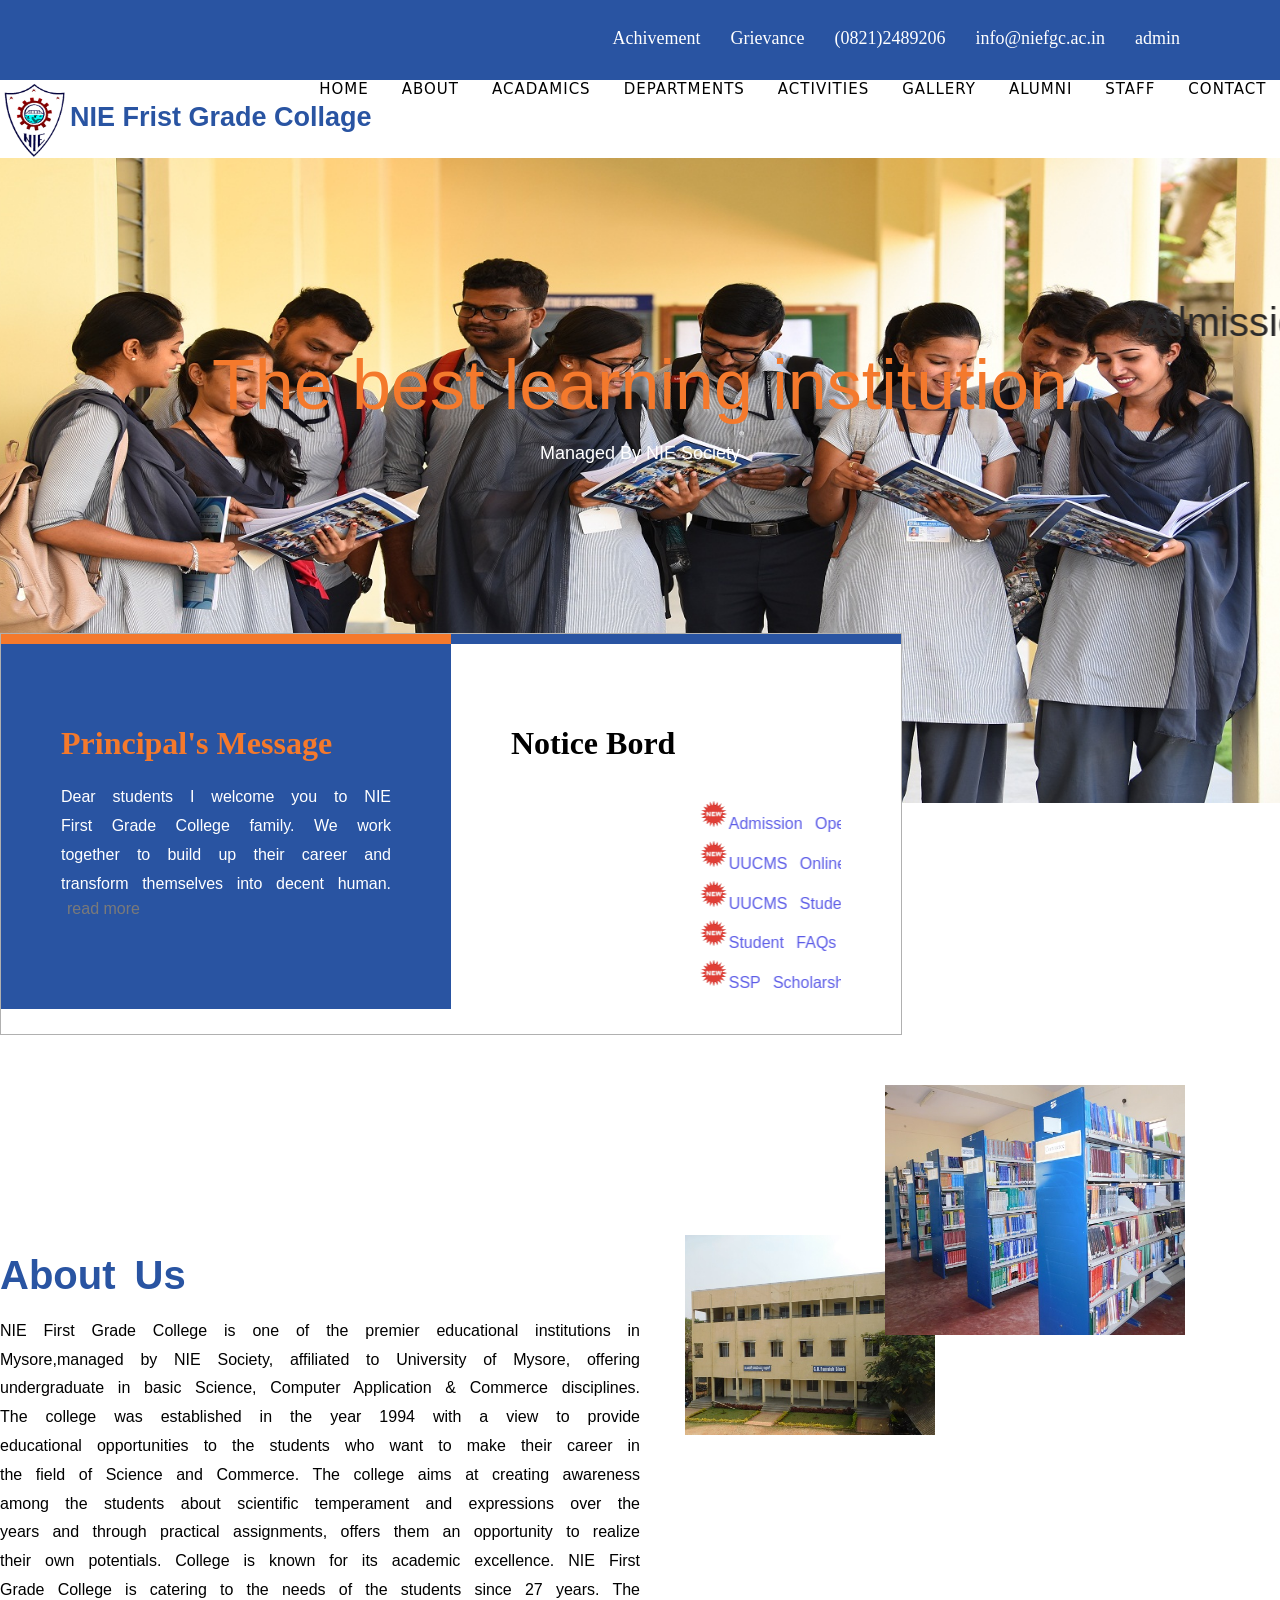
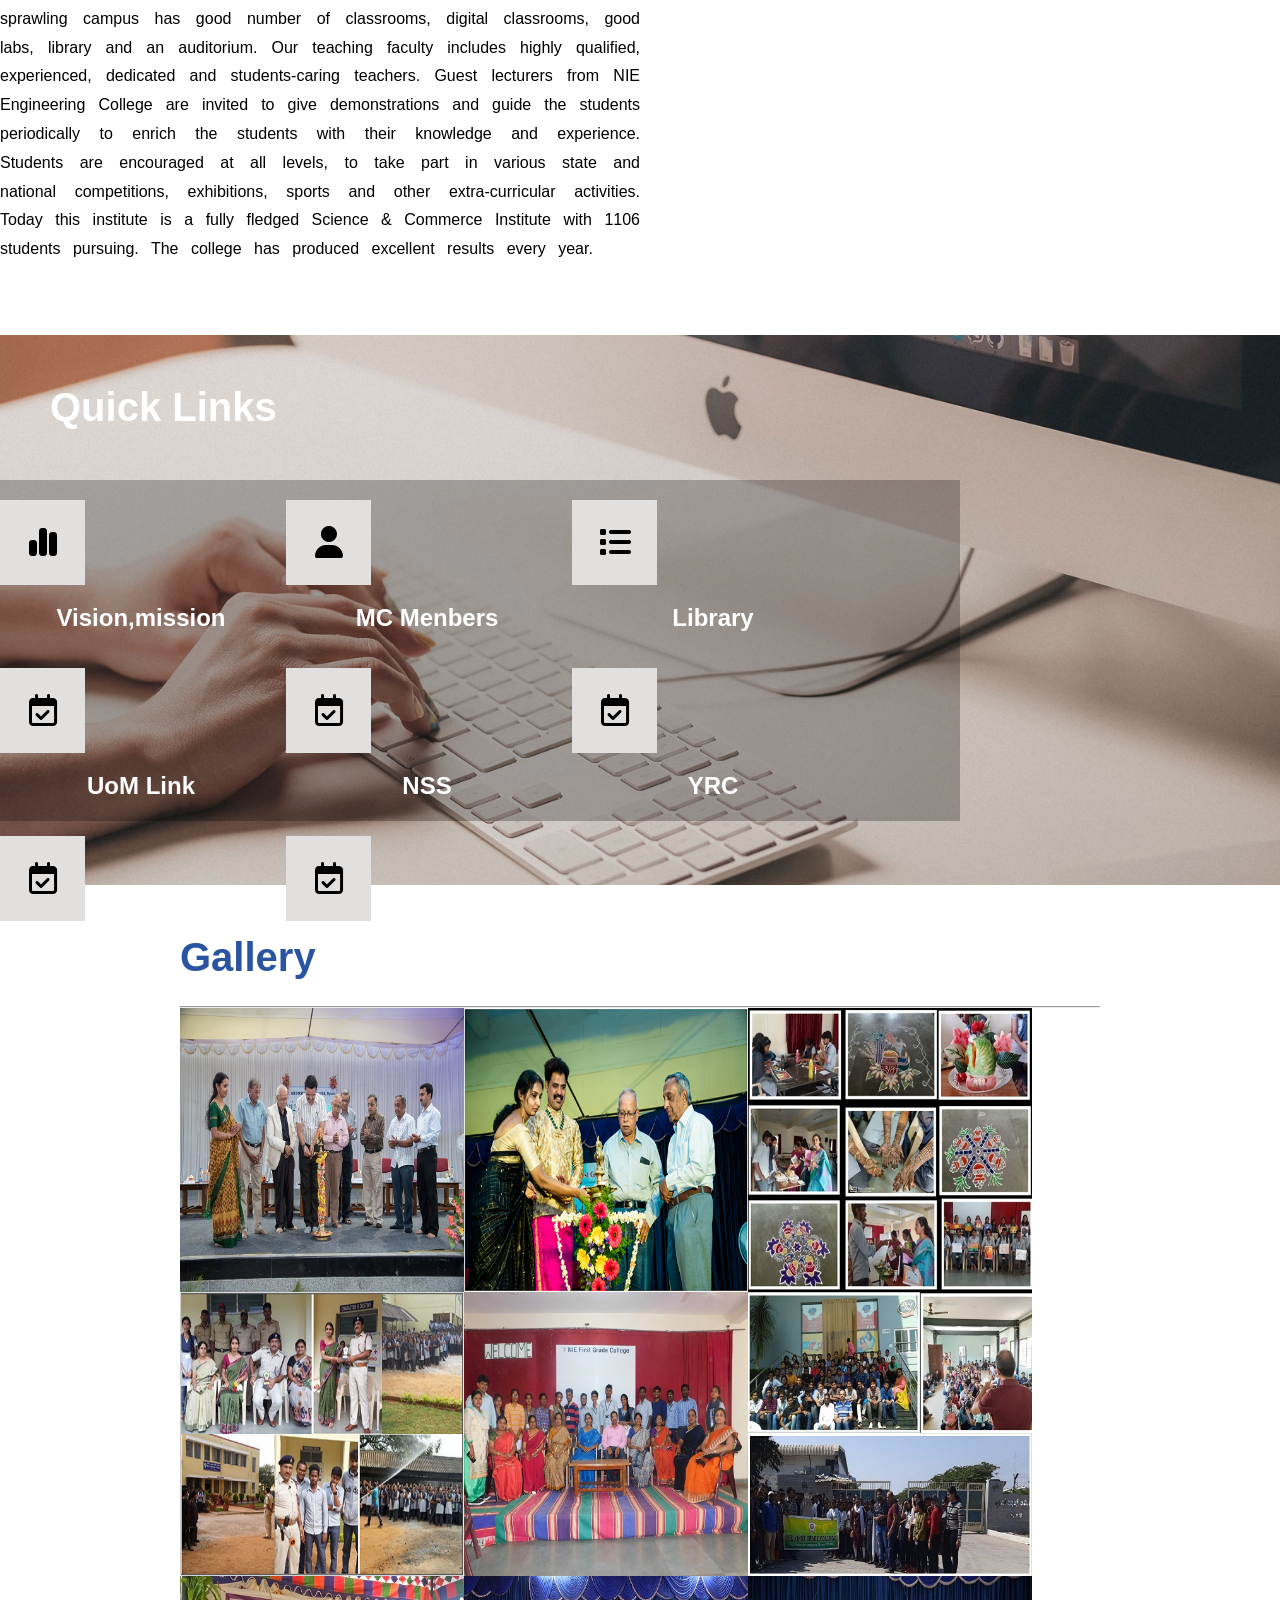
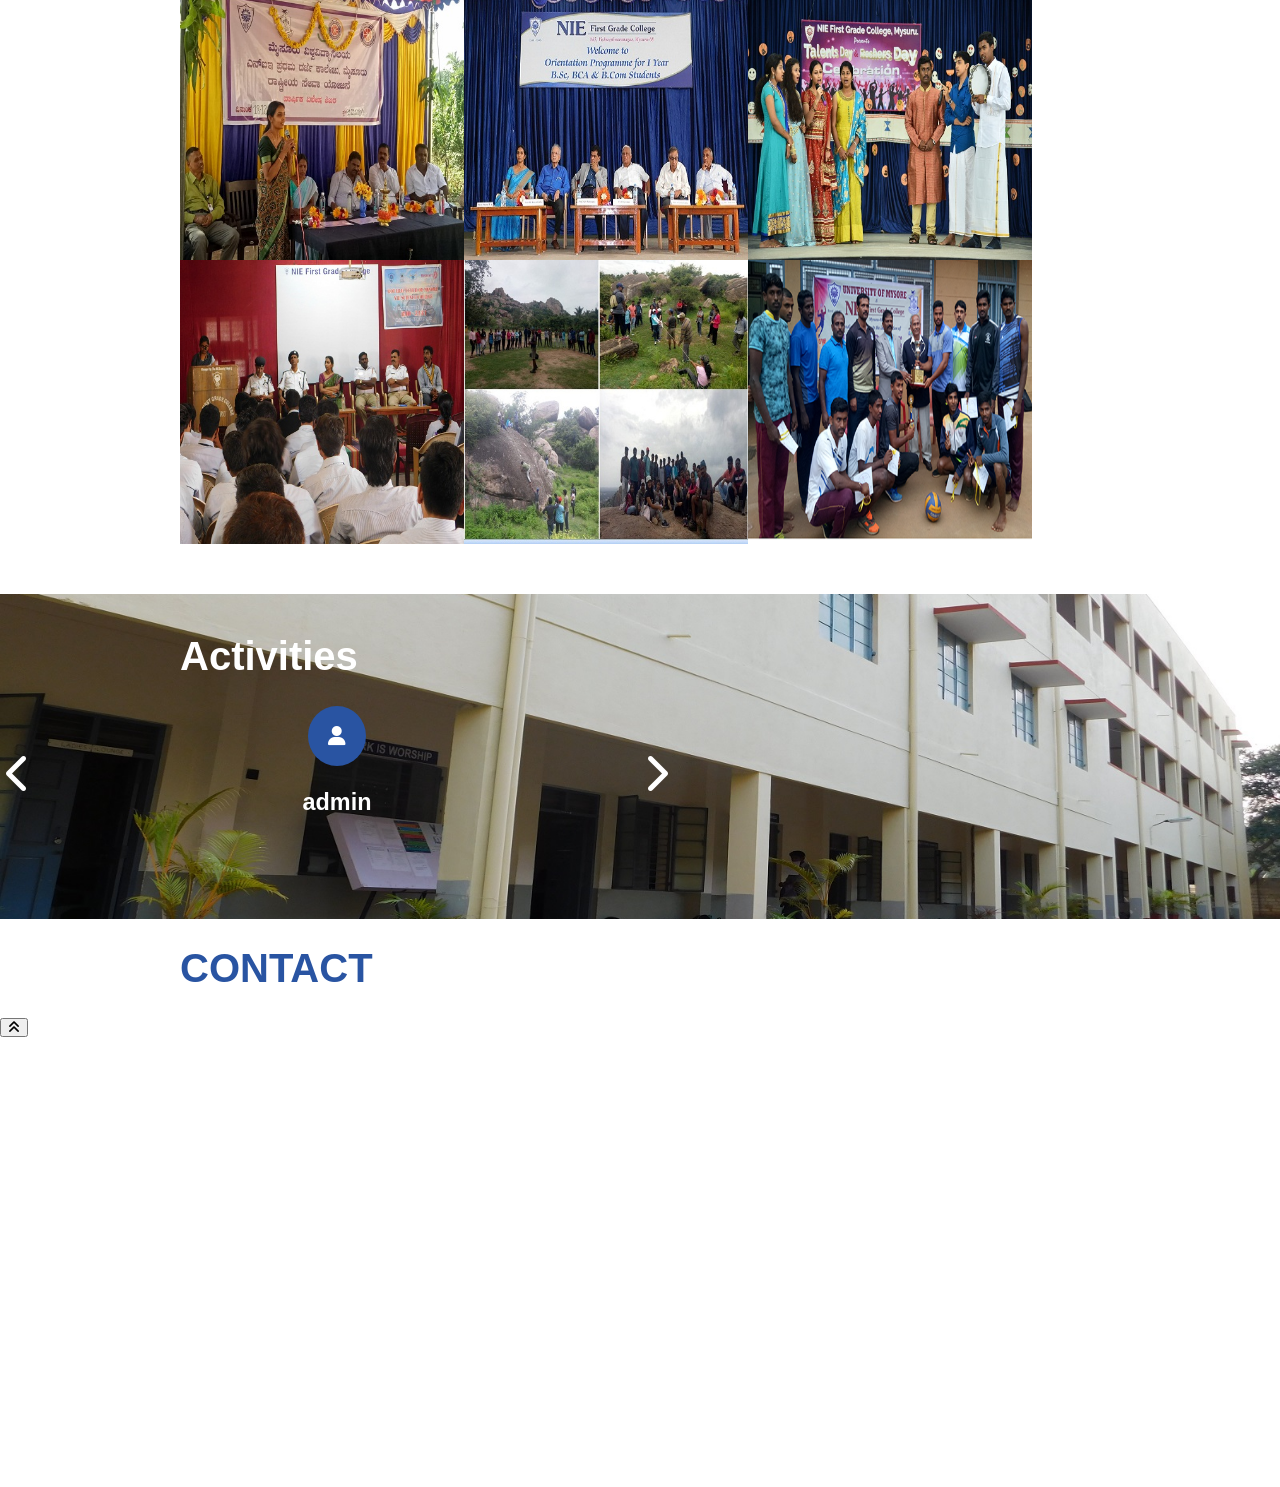
<file: index.html>
<html lang="en">
  <head>
    <meta charset="UTF-8" />
    <meta name="viewport" content="width=device-width, initial-scale=1.0" />
    <title>NIEFGC-clone</title>
    <link rel="stylesheet" href="style.css" />
    <link rel="icon" type="image/png" href="nie (1).png" />
    <link
      rel="stylesheet"
      href="https://cdnjs.cloudflare.com/ajax/libs/font-awesome/6.5.1/css/all.min.css"
    />
  </head>
  <body>
    <div class="top">
      <div class="link">
        <ul>
          <li><a href="https://www.youtube.com/">Achivement</a></li>
          <li><a href="#">Grievance</a></li>
          <li><a href="#">(0821)2489206</a></li>
          <li><a href="#">info@niefgc.ac.in</a></li>
          <li><a href="#">admin</a></li>
        </ul>
      </div>
    </div>
    <div class="par">
      <div class="navt">
        <div class="image">
          <img src="nie (1).png" alt="nie" />
        </div>
        <div class="h">
          <h2>NIE Frist Grade Collage</h2>
        </div>
      </div>
      <div class="navlink">
        <a href="#">HOME</a>
        <a href="#about">ABOUT</a>
        <a href="#">ACADAMICS</a>
        <a href="#">DEPARTMENTS</a>
        <a href="#">ACTIVITIES</a>
        <a href="#">GALLERY</a>
        <a href="#">ALUMNI</a>
        <a href="#">STAFF</a>
        <a href="#">CONTACT</a>
      </div>
    </div>
    <div class="slid">
      <img src="a4.jpg" alt="nie" />
    </div>
    <div class="overimg">
      <marquee behavior="scroll" direction="left">
        <h1
          style="
            font-size: 40px;
            color: rgb(44, 43, 43);
            font-family: sans-serif;
            font-weight: 200;
            margin: 0%;
          "
        >
          Admission Open Now for BCA/B.Sc/B.Com/BBA
        </h1>
      </marquee>
      <h1
        style="
          font-size: 70px;
          color: #f4792c;
          justify-self: center;
          margin: 0%;
          font-weight: 200;
          font-family: sans-serif;
        "
      >
        The best learning institution
      </h1>
      <p
        style="
          justify-self: center;
          color: white;
          font-size: large;
          font-weight: 200;
          font-family: sans-serif;
        "
      >
        Managed By NIE Society
      </p>
    </div>
    <div class="container">
      <div class="box1">
        <div class="line1"></div>
        <div class="mess">
          <h1>Principal's Message</h1>
          <p>
            Dear students I welcome you to NIE First Grade College family. We
            work together to build up their career and transform themselves into
            decent human.
            <button class="btn btn-open" onclick="popOpen()">read more</button>
          </p>
        </div>
      </div>

      <div class="overlay" id="overlay">
        <div class="popup">
          <h1>Message from Principal</h1>
          <hr />
          <img src="principal.jpeg" alt="princy" height="260px" width="300px" />
          <h2>Dr. R Gopal Krishne Urs</h2>
          <p>
            Dear students I welcome you to NIE First Grade College family. We
            work together to build up their career and transform themselves into
            decent human.
          </p>
        </div>
      </div>
      <div class="box2">
        <div class="line2"></div>
        <div class="mess2">
          <h1>Notice Bord</h1>
          <marquee behavior="scroll" direction="left">
            <p>
              <img src="new.gif" height="30" width="30" /><a
                href="#"
                target="_blank"
                >Admission Open Now for BCA/B.Sc/B.Com/BBA</a
              ><br />

              <img src="new.gif" height="30" width="30" /><a
                href="https://uucms.karnataka.gov.in/Login/Index"
                target="_blank"
                >UUCMS Online Portal</a
              ><br />
              <img src="new.gif" height="30" width="30" /><a
                href="https://uucms.karnataka.gov.in/Content/Doc/Student%20Manual_v%201.0.pdf
                "
                target="_blank"
                >UUCMS Student Manual</a
              ><br />

              <img src="new.gif" height="30" width="30" /><a
                href="uploads/Student FAQ.pdf"
                target="_blank"
                >Student FAQs UUCMS</a
              ><br />

              <img src="new.gif" height="30" width="30" /><a
                href="https://ssp.postmatric.karnataka.gov.in/"
                target="_blank"
                >SSP Scholarship 2023.</a
              >
            </p>
          </marquee>
        </div>
      </div>
    </div>
    <div class="about">
      <div class="abtTxt">
        <h1>About Us</h1>
        <p>
          NIE First Grade College is one of the premier educational institutions
          in Mysore,managed by NIE Society, affiliated to University of Mysore,
          offering undergraduate in basic Science, Computer Application &amp;
          Commerce disciplines. The college was established in the year 1994
          with a view to provide educational opportunities to the students who
          want to make their career in the field of Science and Commerce. The
          college aims at creating awareness among the students about scientific
          temperament and expressions over the years and through practical
          assignments, offers them an opportunity to realize their own
          potentials. College is known for its academic excellence. NIE First
          Grade College is catering to the needs of the students since 27 years.
          The sprawling campus has good number of classrooms, digital
          classrooms, good labs, library and an auditorium. Our teaching faculty
          includes highly qualified, experienced, dedicated and students-caring
          teachers. Guest lecturers from NIE Engineering College are invited to
          give demonstrations and guide the students periodically to enrich the
          students with their knowledge and experience. Students are encouraged
          at all levels, to take part in various state and national
          competitions, exhibitions, sports and other extra-curricular
          activities. Today this institute is a fully fledged Science &amp;
          Commerce Institute with 1106 students pursuing. The college has
          produced excellent results every year.
        </p>
      </div>
      <div class="abtImg">
        <div class="abtImg1">
          <img src="abt1.jpg" alt="abt" />
        </div>
        <div class="abtImg2" id="about">
          <img src="abt2.jpg" alt="abt" />
        </div>
      </div>
    </div>
    <div class="lowbg">
      <h1>Quick Links</h1>
      <div class="shade">
        <div class="shade-link-1">
          <a href="#">
            <div class="shade-box-1">
              <i class="fa-solid fa-chart-simple"></i>
            </div>
          </a>
          <h2 style="text-align: center">Vision,mission</h2>
        </div>
        <div class="shade-link-1">
          <a href="#">
            <div class="shade-box-1">
              <i class="fa-solid fa-user"></i>
            </div>
          </a>
          <h2 style="text-align: center">MC Menbers</h2>
        </div>
        <div class="shade-link-1">
          <a href="#">
            <div class="shade-box-1">
              <i class="fa-solid fa-list"></i>
            </div>
          </a>
          <h2 style="text-align: center">Library</h2>
        </div>
        <div class="shade-link-1">
          <a href="#">
            <div class="shade-box-1">
              <i class="fa-regular fa-calendar-check"></i>
            </div>
          </a>
          <h2 style="text-align: center">UoM Link</h2>
        </div>
        <div class="shade-link-1">
          <a href="#">
            <div class="shade-box-1">
              <i class="fa-regular fa-calendar-check"></i>
            </div>
          </a>
          <h2 style="text-align: center">NSS</h2>
        </div>
        <div class="shade-link-1">
          <a href="#">
            <div class="shade-box-1">
              <i class="fa-regular fa-calendar-check"></i>
            </div>
          </a>
          <h2 style="text-align: center">YRC</h2>
        </div>
        <div class="shade-link-1">
          <a href="#">
            <div class="shade-box-1">
              <i class="fa-regular fa-calendar-check"></i>
            </div>
          </a>
          <h2 style="text-align: center">Rover</h2>
        </div>
        <div class="shade-link-1">
          <a href="#">
            <div class="shade-box-1">
              <i class="fa-regular fa-calendar-check"></i>
            </div>
          </a>
          <h2 style="text-align: center">Rotract</h2>
        </div>
      </div>
    </div>

    <div class="section2">
      <h1 style="color: #2954a2; font-family: arial; font-size: 40px">
        Gallery
      </h1>
      <hr />
      <div class="sec2-box"><img src="x1.jpg" alt="img" /></div>
      <div class="sec2-box"><img src="x2.jpg" alt="img" /></div>
      <div class="sec2-box"><img src="x3.jpg" alt="img" /></div>
      <div class="sec2-box"><img src="x4.jpg" alt="img" /></div>
      <div class="sec2-box"><img src="x5.jpg" alt="img" /></div>
      <div class="sec2-box"><img src="x6.jpg" alt="img" /></div>
      <div class="sec2-box"><img src="x7.jpg" alt="img" /></div>
      <div class="sec2-box"><img src="x8.jpg" alt="img" /></div>
      <div class="sec2-box"><img src="x9.jpg" alt="img" /></div>
      <div class="sec2-box"><img src="x10.jpg" alt="img" /></div>
      <div class="sec2-box"><img src="x11.jpg" alt="img" /></div>
      <div class="sec2-box"><img src="x12.jpg" alt="img" /></div>
    </div>

    <div class="section3">
      <div class="subsec-3">
        <h1>Activities</h1>
        <div class="slid2-par">
          <button onclick="prev()" class="slid2-btn">
            <i class="fa-solid fa-chevron-left"></i>
          </button>
          <div class="slid2">
            <a href="#"
              ><i class="fa-solid fa-user"></i>
              <h3 style="width: 200px">admin</h3></a
            >
          </div>
          <button onclick="next()">
            <i class="fa-solid fa-chevron-right"></i>
          </button>
        </div>
      </div>
    </div>
    <h1
      style="
        color: #2954a2;
        font-family: arial;
        font-size: 40px;
        position: relative;
        left: 180px;
      "
    >
      CONTACT
    </h1>
    <div class="section4">
      <a href="#" class="up-scroll-btn-a">
        <button class="up-scroll-btn">
          <i class="fa-solid fa-angles-up"></i>
        </button>
      </a>
      <div class="map-section">
        <iframe
          src="https://www.google.com/maps/embed?pb=!1m14!1m8!1m3!1d1600.1166272041103!2d76.64016957043063!3d12.277045775112722!3m2!1i1024!2i768!4f13.1!3m3!1m2!1s0x3baf6ffc18a30001%3A0x3fd4679f55788c14!2sNIE%20First%20Grade%20College!5e0!3m2!1sen!2sus!4v1757231215383!5m2!1sen!2sus"
          width="600"
          height="450"
          style="border: 0"
          allowfullscreen=""
          loading="lazy"
          referrerpolicy="no-referrer-when-downgrade"
        ></iframe>
      </div>
      <div class="sec4-form"></div>
    </div>

    <script src="scpt.js"></script>
  </body>
</html>
</file>
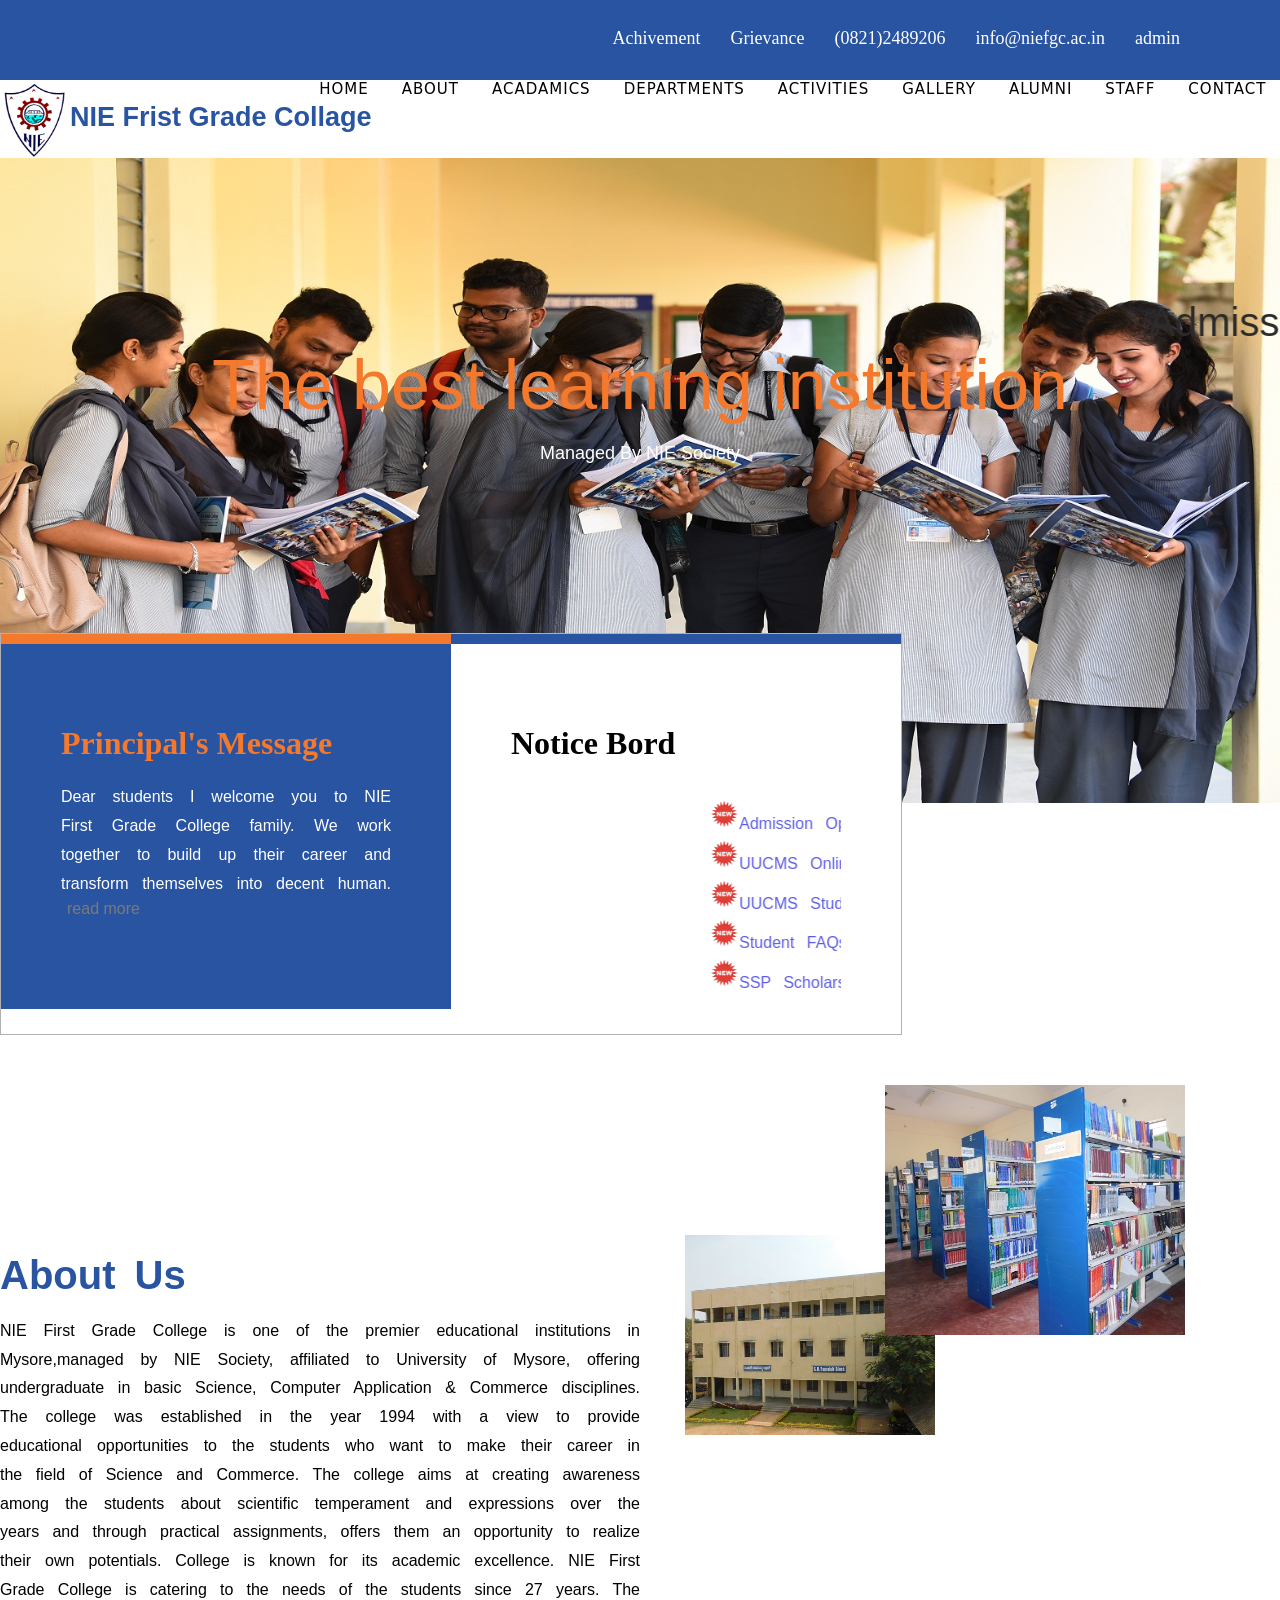
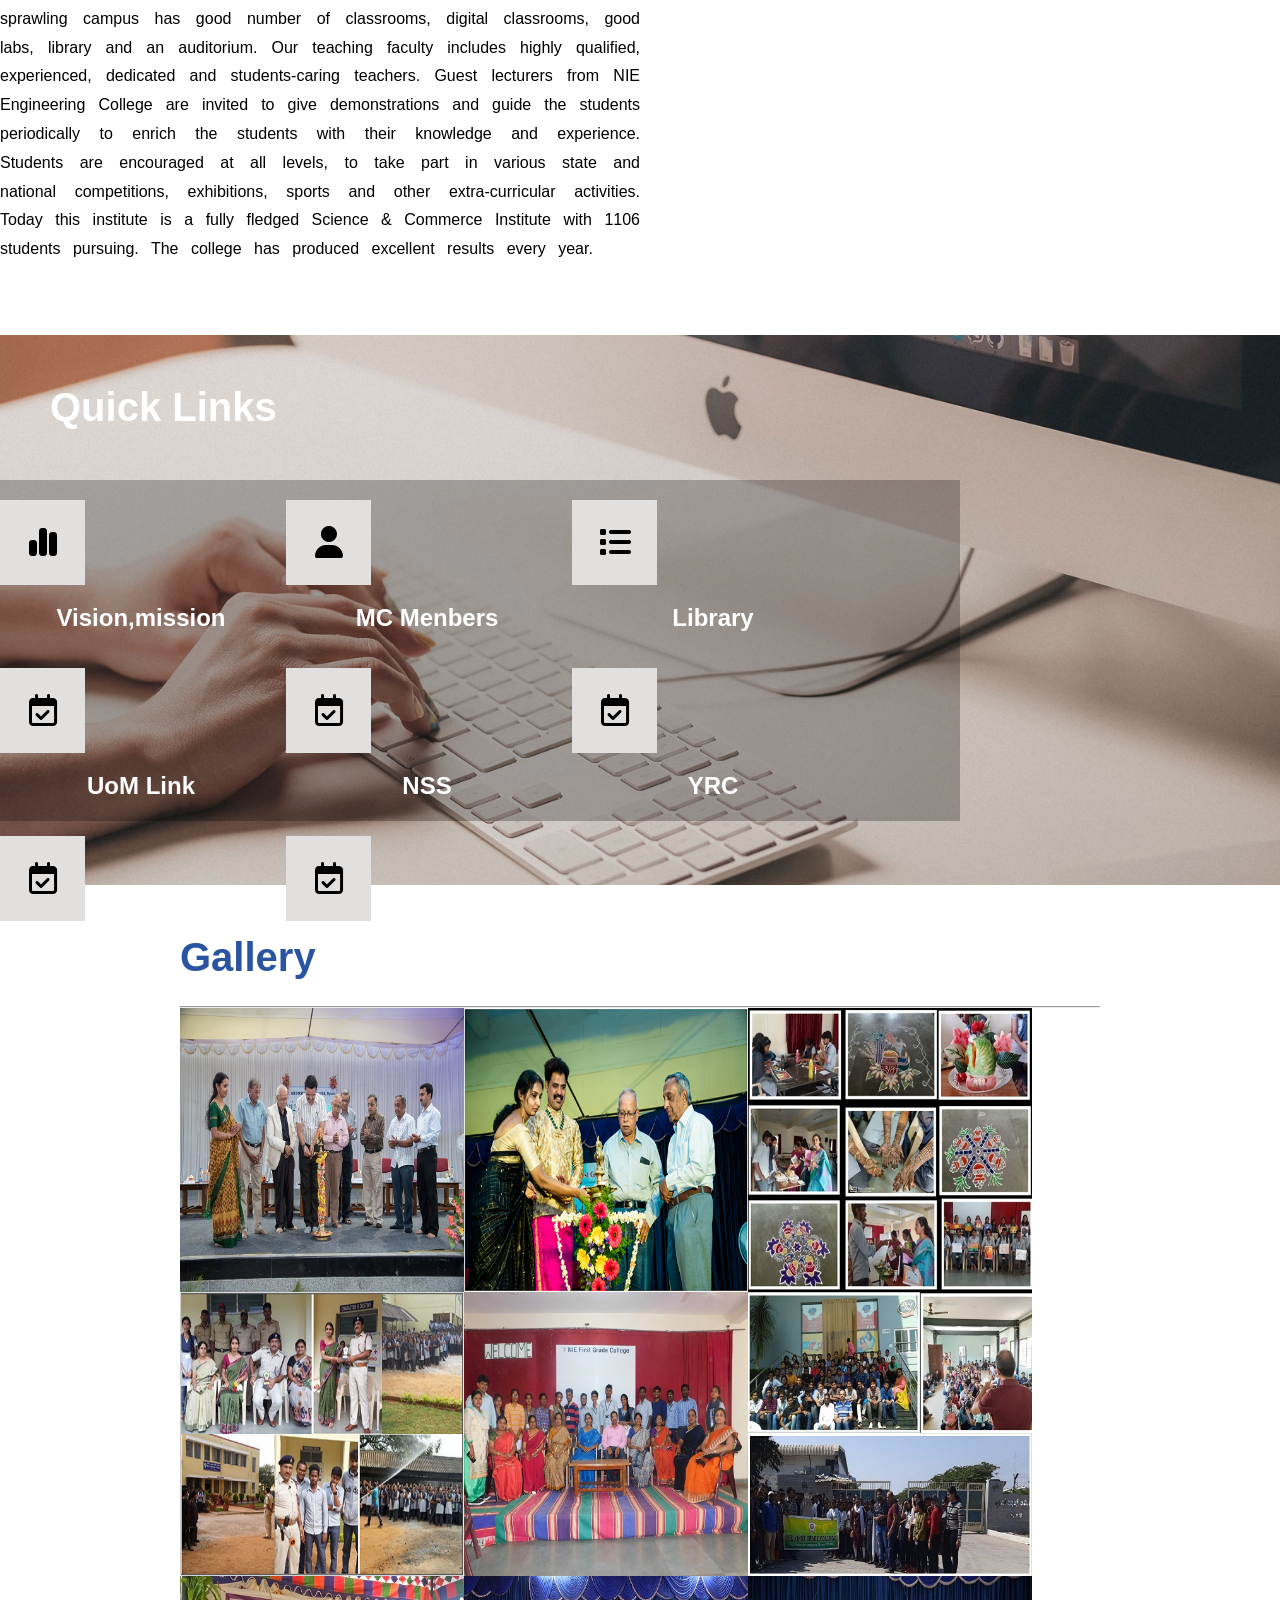
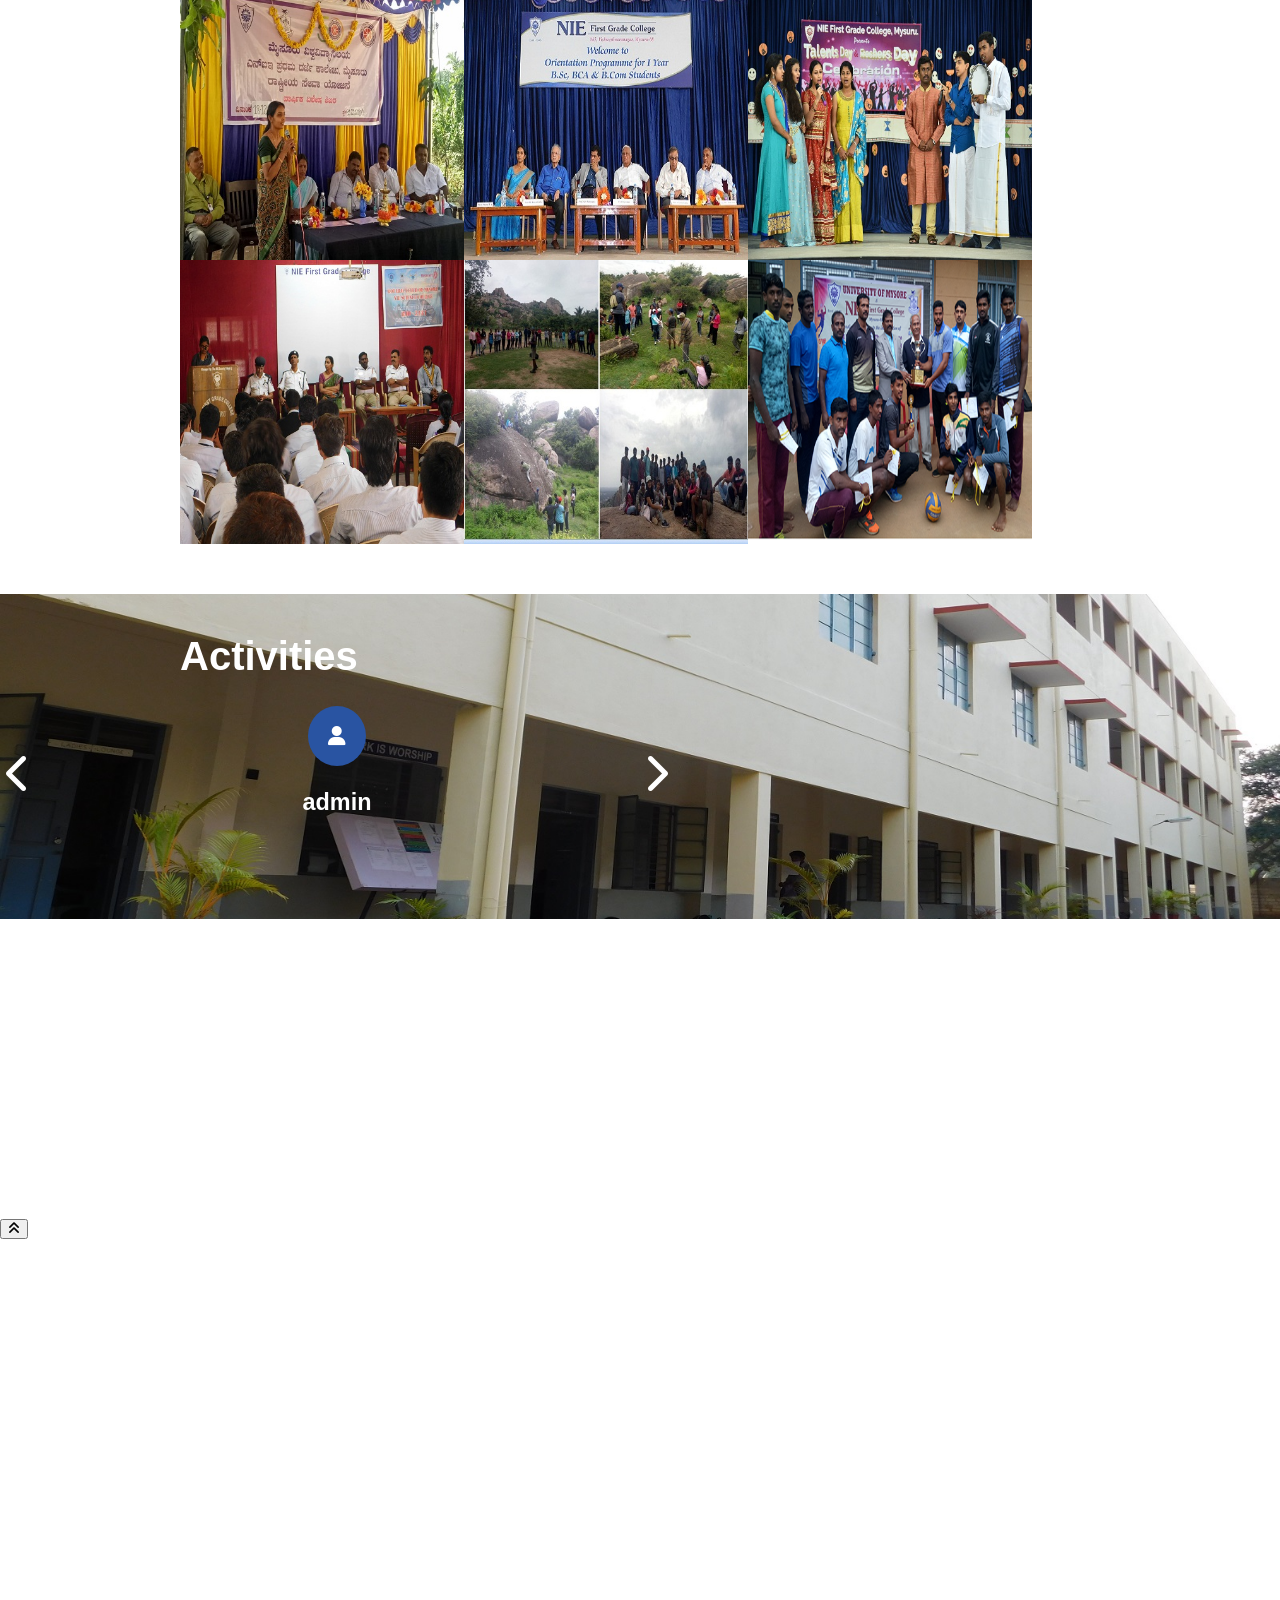
<file: index.html.html>
<html lang="en">
  <head>
    <meta charset="UTF-8" />
    <meta name="viewport" content="width=device-width, initial-scale=1.0" />
    <title>NIEFGC-clone</title>
    <link rel="stylesheet" href="style.css" />
    <link rel="icon" type="image/png" href="nie (1).png" />
    <link
      rel="stylesheet"
      href="https://cdnjs.cloudflare.com/ajax/libs/font-awesome/6.5.1/css/all.min.css"
    />
  </head>
  <body>
    <div class="top">
      <div class="link">
        <ul>
          <li><a href="https://www.youtube.com/">Achivement</a></li>
          <li><a href="#">Grievance</a></li>
          <li><a href="#">(0821)2489206</a></li>
          <li><a href="#">info@niefgc.ac.in</a></li>
          <li><a href="#">admin</a></li>
        </ul>
      </div>
    </div>
    <div class="par">
      <div class="navt">
        <div class="image">
          <img src="nie (1).png" alt="nie" />
        </div>
        <div class="h">
          <h2>NIE Frist Grade Collage</h2>
        </div>
      </div>
      <div class="navlink">
        <a href="#">HOME</a>
        <a href="#about">ABOUT</a>
        <a href="#">ACADAMICS</a>
        <a href="#">DEPARTMENTS</a>
        <a href="#">ACTIVITIES</a>
        <a href="#">GALLERY</a>
        <a href="#">ALUMNI</a>
        <a href="#">STAFF</a>
        <a href="#">CONTACT</a>
      </div>
    </div>
    <div class="slid">
      <img src="a4.jpg" alt="nie" />
    </div>
    <div class="overimg">
      <marquee behavior="scroll" direction="left">
        <h1
          style="
            font-size: 40px;
            color: rgb(44, 43, 43);
            font-family: sans-serif;
            font-weight: 200;
            margin: 0%;
          "
        >
          Admission Open Now for BCA/B.Sc/B.Com/BBA
        </h1>
      </marquee>
      <h1
        style="
          font-size: 70px;
          color: #f4792c;
          justify-self: center;
          margin: 0%;
          font-weight: 200;
          font-family: sans-serif;
        "
      >
        The best learning institution
      </h1>
      <p
        style="
          justify-self: center;
          color: white;
          font-size: large;
          font-weight: 200;
          font-family: sans-serif;
        "
      >
        Managed By NIE Society
      </p>
    </div>
    <div class="container">
      <div class="box1">
        <div class="line1"></div>
        <div class="mess">
          <h1>Principal's Message</h1>
          <p>
            Dear students I welcome you to NIE First Grade College family. We
            work together to build up their career and transform themselves into
            decent human.
            <button class="btn btn-open" onclick="popOpen()">read more</button>
          </p>
        </div>
      </div>

      <div class="overlay" id="overlay">
        <div class="popup">
          <h1>Message from Principal</h1>
          <hr />
          <img src="principal.jpeg" alt="princy" height="260px" width="300px" />
          <h2>Dr. R Gopal Krishne Urs</h2>
          <p>
            Dear students I welcome you to NIE First Grade College family. We
            work together to build up their career and transform themselves into
            decent human.
          </p>
        </div>
      </div>
      <div class="box2">
        <div class="line2"></div>
        <div class="mess2">
          <h1>Notice Bord</h1>
          <marquee behavior="scroll" direction="left">
            <p>
              <img src="new.gif" height="30" width="30" /><a
                href="#"
                target="_blank"
                >Admission Open Now for BCA/B.Sc/B.Com/BBA</a
              ><br />

              <img src="new.gif" height="30" width="30" /><a
                href="https://uucms.karnataka.gov.in/Login/Index"
                target="_blank"
                >UUCMS Online Portal</a
              ><br />
              <img src="new.gif" height="30" width="30" /><a
                href="https://uucms.karnataka.gov.in/Content/Doc/Student%20Manual_v%201.0.pdf
                "
                target="_blank"
                >UUCMS Student Manual</a
              ><br />

              <img src="new.gif" height="30" width="30" /><a
                href="uploads/Student FAQ.pdf"
                target="_blank"
                >Student FAQs UUCMS</a
              ><br />

              <img src="new.gif" height="30" width="30" /><a
                href="https://ssp.postmatric.karnataka.gov.in/"
                target="_blank"
                >SSP Scholarship 2023.</a
              >
            </p>
          </marquee>
        </div>
      </div>
    </div>
    <div class="about">
      <div class="abtTxt">
        <h1>About Us</h1>
        <p>
          NIE First Grade College is one of the premier educational institutions
          in Mysore,managed by NIE Society, affiliated to University of Mysore,
          offering undergraduate in basic Science, Computer Application &amp;
          Commerce disciplines. The college was established in the year 1994
          with a view to provide educational opportunities to the students who
          want to make their career in the field of Science and Commerce. The
          college aims at creating awareness among the students about scientific
          temperament and expressions over the years and through practical
          assignments, offers them an opportunity to realize their own
          potentials. College is known for its academic excellence. NIE First
          Grade College is catering to the needs of the students since 27 years.
          The sprawling campus has good number of classrooms, digital
          classrooms, good labs, library and an auditorium. Our teaching faculty
          includes highly qualified, experienced, dedicated and students-caring
          teachers. Guest lecturers from NIE Engineering College are invited to
          give demonstrations and guide the students periodically to enrich the
          students with their knowledge and experience. Students are encouraged
          at all levels, to take part in various state and national
          competitions, exhibitions, sports and other extra-curricular
          activities. Today this institute is a fully fledged Science &amp;
          Commerce Institute with 1106 students pursuing. The college has
          produced excellent results every year.
        </p>
      </div>
      <div class="abtImg">
        <div class="abtimg1">
          <img src="abt1.jpg" alt="abt" />
        </div>
        <div class="abtimg2" id="about">
          <img src="abt2.jpg" alt="abt" />
        </div>
      </div>
    </div>
    <div class="lowbg">
      <h1>Quick Links</h1>
      <div class="shade">
        <div class="shade-link-1">
          <a href="#">
            <div class="shade-box-1">
              <i class="fa-solid fa-chart-simple"></i>
            </div>
          </a>
          <h2 style="text-align: center">Vision,mission</h2>
        </div>
        <div class="shade-link-1">
          <a href="#">
            <div class="shade-box-1">
              <i class="fa-solid fa-user"></i>
            </div>
          </a>
          <h2 style="text-align: center">MC Menbers</h2>
        </div>
        <div class="shade-link-1">
          <a href="#">
            <div class="shade-box-1">
              <i class="fa-solid fa-list"></i>
            </div>
          </a>
          <h2 style="text-align: center">Library</h2>
        </div>
        <div class="shade-link-1">
          <a href="#">
            <div class="shade-box-1">
              <i class="fa-regular fa-calendar-check"></i>
            </div>
          </a>
          <h2 style="text-align: center">UoM Link</h2>
        </div>
        <div class="shade-link-1">
          <a href="#">
            <div class="shade-box-1">
              <i class="fa-regular fa-calendar-check"></i>
            </div>
          </a>
          <h2 style="text-align: center">NSS</h2>
        </div>
        <div class="shade-link-1">
          <a href="#">
            <div class="shade-box-1">
              <i class="fa-regular fa-calendar-check"></i>
            </div>
          </a>
          <h2 style="text-align: center">YRC</h2>
        </div>
        <div class="shade-link-1">
          <a href="#">
            <div class="shade-box-1">
              <i class="fa-regular fa-calendar-check"></i>
            </div>
          </a>
          <h2 style="text-align: center">Rover</h2>
        </div>
        <div class="shade-link-1">
          <a href="#">
            <div class="shade-box-1">
              <i class="fa-regular fa-calendar-check"></i>
            </div>
          </a>
          <h2 style="text-align: center">Rotract</h2>
        </div>
      </div>
    </div>

    <div class="section2">
      <h1 style="color: #2954a2; font-family: arial; font-size: 40px">
        Gallery
      </h1>
      <hr />
      <div class="sec2-box"><img src="x1.jpg" alt="img" /></div>
      <div class="sec2-box"><img src="x2.jpg" alt="img" /></div>
      <div class="sec2-box"><img src="x3.jpg" alt="img" /></div>
      <div class="sec2-box"><img src="x4.jpg" alt="img" /></div>
      <div class="sec2-box"><img src="x5.jpg" alt="img" /></div>
      <div class="sec2-box"><img src="x6.jpg" alt="img" /></div>
      <div class="sec2-box"><img src="x7.jpg" alt="img" /></div>
      <div class="sec2-box"><img src="x8.jpg" alt="img" /></div>
      <div class="sec2-box"><img src="x9.jpg" alt="img" /></div>
      <div class="sec2-box"><img src="x10.jpg" alt="img" /></div>
      <div class="sec2-box"><img src="x11.jpg" alt="img" /></div>
      <div class="sec2-box"><img src="x12.jpg" alt="img" /></div>
    </div>

    <div class="section3">
      <div class="subsec-3">
        <h1>Activities</h1>
        <div class="slid2-par">
          <button onclick="prev()" class="slid2-btn">
            <i class="fa-solid fa-chevron-left"></i>
          </button>
          <div class="slid2">
            <a href="#"
              ><i class="fa-solid fa-user"></i>
              <h3 style="width: 200px">admin</h3></a
            >
          </div>
          <button onclick="next()">
            <i class="fa-solid fa-chevron-right"></i>
          </button>
        </div>
      </div>
    </div>
    <div class="section4"></div>
    <a href="#" class="up-scroll-btn-a">
      <button class="up-scroll-btn">
        <i class="fa-solid fa-angles-up"></i>
      </button>
    </a>
    <div class="map-section">
      <iframe
        src="https://www.google.com/maps/embed?pb=!1m14!1m8!1m3!1d1600.1166272041103!2d76.64016957043063!3d12.277045775112722!3m2!1i1024!2i768!4f13.1!3m3!1m2!1s0x3baf6ffc18a30001%3A0x3fd4679f55788c14!2sNIE%20First%20Grade%20College!5e0!3m2!1sen!2sus!4v1757231215383!5m2!1sen!2sus"
        width="600"
        height="450"
        style="border: 0"
        allowfullscreen=""
        loading="lazy"
        referrerpolicy="no-referrer-when-downgrade"
      ></iframe>
    </div>

    <script src="scpt.js"></script>
  </body>
</html>
</file>
<file: style.css>
html,
body {
  scroll-behavior: smooth;
}
body {
  margin: 0%;
}
.top {
  width: 100%;
  height: 80px;
  background-color: #2954a2;
}
.link {
  display: flex;
  justify-content: right;
  align-items: center;
  padding: 10px;
  padding-right: 100px;
  padding-bottom: 60px;
}
.link a:hover {
  color: chocolate;
  font-size: 20px;
}
.link a {
  text-decoration: none;
  color: white;
  display: block;
}

.link ul {
  list-style: none;
  display: flex;
  text-indent: 30px;
  font-size: large;
}

.navt {
  width: fit-content;
  height: 78px;

  display: flex;
}

.image img {
  width: 70px;
  height: 80px;
}
.h {
  color: #2954a2;
  font-size: large;
  font-family: Arial, Helvetica, sans-serif;
}
.navlink a {
  text-decoration: none;
  color: black;
  font-size: 15px;
  font-weight: 400;
  padding: 0.1em 0.9em 0.2em;
  margin-left: 6px;
  letter-spacing: 1px;
  font-family:
    system-ui,
    -apple-system,
    BlinkMacSystemFont,
    "Segoe UI",
    Roboto,
    Oxygen,
    Ubuntu,
    Cantarell,
    "Open Sans",
    "Helvetica Neue",
    sans-serif;
  transition:
    background-color 0.2s ease,
    color 0.2s ease;
}
.navlink {
  float: right;
  top: -80px;
  display: flex;
  position: relative;
}
.navlink a:hover {
  background-color: #2954a2;
  color: white;
  transition-delay: 0.2s;
  animation-delay: 0.2s;
}
.slid {
  padding: 0px;
  margin: 0px;
  display: flex;
  width: 100%;
  top: -30px;
  position: relative;
  overflow: hidden;
  height: 652px;
}

.top,
.navt,
.navlink,
.par,
.overimg {
  position: relative;
  z-index: 10;
}
.slid img {
  width: 100%;
  max-width: 100%;
  height: 652px;
  padding: 0px;
  margin: 0px;
  animation: moveBox 4s ease-out infinite;
  transform-origin: center center;
  object-fit: cover;
}

@keyframes moveBox {
  0% {
    transform: scale(1.12);
  }
  100% {
    transform: scale(1);
  }
}
.overimg {
  position: absolute;
  top: 300px;
  left: 0;
  width: 100%;
  text-align: center;
  z-index: 10;
}
.par {
  background-color: white;
}
.container {
  background-color: rgb(255, 255, 255);
  width: 900px;
  height: 400px;
  justify-self: center;
  justify-content: center;
  display: flex;
  top: -200px;
  position: relative;
  border: 0.2px solid rgba(0, 0, 0, 0.308);
}
.box1 {
  background-color: #2954a2;
  width: 450px;
  height: 375px;
}
.box2 {
  background-color: #ffffff;
  width: 450px;
  height: 400px;
  transition:
    background-color 0.4s ease,
    color 0.4s ease;
}
.line1 {
  background-color: #f4792c;
  width: 450px;
  height: 10px;
}
.line2 {
  background-color: #2954a2;
  width: 450px;
  height: 10px;
}
.box2:hover {
  background-color: #2954a2;
}
.box2:hover .line2 {
  background-color: #f4792c;
}
.box2:hover h1 {
  color: #f4792c;
}
.box2:hover p a {
  color: #ffffff;
}

.mess {
  padding: 60px;
  justify-items: center;
  align-items: center;
}
.mess h1 {
  color: #f4792c;
}
.mess p {
  color: #ffffff;
  text-align: justify;
  font-size: 16px;
  line-height: 1.8em;
  word-spacing: 0.5em;
  font-family: sans-serif;
}
.mess2 {
  padding: 60px;
  justify-items: center;
  align-items: center;
}
.mess2 h1 {
  color: black;
}
.mess2 p a {
  color: #5c5ce7;
  text-align: justify;
  font-size: 16px;
  line-height: 1.8em;
  word-spacing: 0.5em;
  font-family: sans-serif;
  text-decoration: none;
}
.about {
  width: 100%;
  height: 700px;
  display: flex;

  justify-content: center;
  margin-left: auto;
  margin-right: auto;
}
.abtTxt {
  width: 650px;
  text-align: justify;

  font-family: sans-serif;
  font-size: 16px;
  line-height: 1.8em;
  word-spacing: 0.5em;
  font-family: sans-serif;
  font-weight: 200;

  background-color: #ffffff;
}
.abtTxt h1 {
  color: #2954a2;
  font-size: 2.5em;
}
.abtImg {
  width: 650px;
  height: inherit;
  background: #ffffff;
  display: flex;
  justify-content: center;
  top: 500px;
}

.abtImg1 img {
  width: 250px;
  height: 200px;
}

.abtImg2 img {
  width: 300px;
  height: 250px;
}
.abtImg2 {
  top: -150px;
  right: 50px;
  position: relative;
}
.abtImg .abtImg2 img {
  transition: transform 0.3s ease-out;
}

.abtImg .abtImg2 img:hover {
  transform: scale(1.2);
}

.overlay {
  display: none;
  position: fixed;
  width: 100%;
  height: 100%;
  background-color: #00000080;
  justify-content: center;
  align-items: center;
  top: 0;
  left: 0;
  z-index: 9999;
}

.popup {
  background: white;
  padding: 20px;
  border-radius: 6px;
  width: 600px;
  text-align: center;
  box-shadow: 0 4px 10px rgba(0, 0, 0, 0.3);
  color: black;
  animation: flote 0.5 ease forwards;
}
.btn {
  background: none;
  border: none;
  outline: none;
  color: rgb(122, 122, 122);
  font-family: inherit;
  font-size: inherit;
  cursor: pointer;
}
.lowbg {
  background: url("p.jpg") no-repeat center;
  background-size: cover;
  height: 550px;
  width: 100%;
  justify-items: center;
}
.lowbg h1 {
  color: white;
  font-size: 40px;
  text-align: left;
  padding: 50px;
  margin: 0%;
  font-family: Arial, Helvetica, sans-serif;
}
.shade {
  background-color: hsla(0, 0%, 0%, 0.254);
  width: 75%;
  height: 62%;
  justify-self: center;
}

.shade-link-1 {
  width: 282px;
  height: 168px;
  display: inline-block;
}
.shade-box-1 {
  background-color: #e2dfdf;
  display: flex;
  justify-self: center;
  align-self: center;
  justify-content: center;
  width: 85px;
  height: 85px;
  margin-top: 20px;
  transition: background-color 0.5s ease;
}
.shade-link-1 h2 {
  color: white;
  font-family: Arial, Helvetica, sans-serif;
}

.shade-box-1 i {
  font-size: xx-large;
  align-self: center;
  color: black;
  transition: background-color 0.5s ease;
}
.shade-link-1 a {
  text-decoration: none;
}

.shade-link-1:hover .shade-box-1 {
  background-color: #f4792c;
}
.shade-link-1:hover .shade-box-1 i {
  color: white;
}

.section2 {
  margin: 50px 180px;
  font-size: 0px;
}

.sec2-box {
  width: 284px;
  height: 284px;
  display: inline-block;
  overflow: hidden;
}
.sec2-box img {
  width: inherit;
  transition: transform 1s ease-in-out;
}

.sec2-box:hover img {
  transform: scale(1.2);
}

.section3 {
  background: url("camp.jpg");
  background-size: cover;
  background-repeat: no-repeat;
  background-position: center;
  max-width: 100%;
  height: 325px;
  position: relative;
}
.section3 .subsec-3 {
  height: inherit;
  width: inherit;
  color: #ffffff;

  font-size: 20px;
  font-family: Arial, Helvetica, sans-serif;
}
.subsec-3 h1 {
  padding-left: 180px;
  padding-top: 40px;
  padding-right: 0px;
}

.slid2 {
  margin-right: 200px;
  margin-left: 200px;
}
.slid2 a {
  text-decoration: none;
  color: white;
}
.slid2 i {
  padding: 20px;
  background-color: #2954a2;
  border-radius: 50%;
  color: white;
}
.section4 {
  height: 300px;
  border-radius: 50%;
}
.slid2-par {
  display: flex;
  justify-self: center;
  text-align: center;
}
.slid2-par button {
  background-color: transparent;
  border: none;
  font-size: 40px;
  color: #ffffff;
  transition: transform 0.6s ease-in-out;
  cursor: pointer;
}
.slid2-par button:hover {
  transform: scale(1.5);
}
.slide-anim {
  animation: slideRight 0.5s ease-in-out;
}

/* =========================================
   TABLET + MOBILE RESPONSIVE DESIGN
========================================= */

@media screen and (max-width: 768px) {
  /* Prevent horizontal scroll */
  html,
  body {
    overflow-x: hidden;
  }

  /* Top bar */
  .top {
    height: auto;
    padding: 10px 0;
  }

  .link {
    padding: 10px;
    justify-content: center;
  }

  .link ul {
    flex-wrap: wrap;
    justify-content: center;
    text-indent: 0;
    gap: 15px;
    padding: 0;
  }

  /* Logo + heading */
  .par {
    display: flex;
    flex-direction: column;
    align-items: center;
  }

  .navt {
    width: 100%;
    height: auto;
    justify-content: center;
    align-items: center;
    margin: 20px 0;
  }

  .h h2 {
    text-align: center;
    font-size: 22px;
  }

  /* Navigation links */
  .navlink {
    position: static;
    float: none;
    display: flex;
    flex-direction: column;
    align-items: center;
    width: 100%;
  }

  .navlink a {
    margin: 5px 0;
    padding: 10px;
  }

  /* Hero image */
  .slid {
    top: 0;
    height: 300px;
  }

  .slid img {
    height: 300px;
    object-fit: cover;
  }

  /* Hero text */
  .overimg {
    position: static;
    background-color: #2954a2;
    padding: 20px 10px;
  }

  .overimg h1 {
    font-size: 35px !important;
  }

  .overimg p {
    font-size: 16px !important;
  }

  marquee h1 {
    font-size: 24px !important;
  }

  /* Principal + Notice section */
  .container {
    width: 95%;
    height: auto;
    flex-direction: column;
    top: 0;
  }

  .box1,
  .box2,
  .line1,
  .line2 {
    width: 100%;
    height: auto;
  }

  .mess,
  .mess2 {
    padding: 30px;
  }

  /* About section */
  .about {
    flex-direction: column;
    height: auto;
    padding: 20px;
  }

  .abtTxt,
  .abtImg {
    width: 100%;
  }

  .abtTxt h1 {
    text-align: center;
  }

  .abtImg {
    flex-direction: column;
    align-items: center;
  }

  .abtImg1 img,
  .abtImg2 img {
    width: 90%;
    height: auto;
  }

  .abtImg2 {
    position: static;
    margin-top: 20px;
  }

  /* Quick links */
  .lowbg {
    height: auto;
    padding-bottom: 30px;
  }

  .shade {
    width: 95%;
    height: auto;
    display: flex;
    flex-wrap: wrap;
    justify-content: center;
  }

  .shade-link-1 {
    width: 45%;
    margin-bottom: 20px;
  }

  /* Gallery */
  .section2 {
    margin: 20px;
    text-align: center;
  }

  .sec2-box {
    width: 48%;
    height: auto;
  }

  .sec2-box img {
    width: 100%;
  }

  /* Activities section */
  .subsec-3 h1 {
    padding-left: 20px;
  }

  .slid2 {
    margin: 0 20px;
  }

  /* Contact section */
  .section4 {
    height: auto;
    display: flex;
    flex-direction: column;
    align-items: center;
  }

  .map-section iframe {
    width: 95%;
    height: 350px;
  }

  .popup {
    width: 90%;
  }
}

/* =========================================
   SMALL MOBILE DEVICES
========================================= */

@media screen and (max-width: 480px) {
  .h h2 {
    font-size: 18px;
  }

  .image img {
    width: 55px;
    height: 65px;
  }

  .overimg h1 {
    font-size: 28px !important;
  }

  marquee h1 {
    font-size: 20px !important;
  }

  .overimg p {
    font-size: 14px !important;
  }

  .shade-link-1 {
    width: 100%;
  }

  .sec2-box {
    width: 100%;
  }

  .lowbg h1,
  .section2 h1,
  .subsec-3 h1,
  .abtTxt h1 {
    font-size: 28px !important;
  }

  .mess,
  .mess2 {
    padding: 20px;
  }
}
</file>
